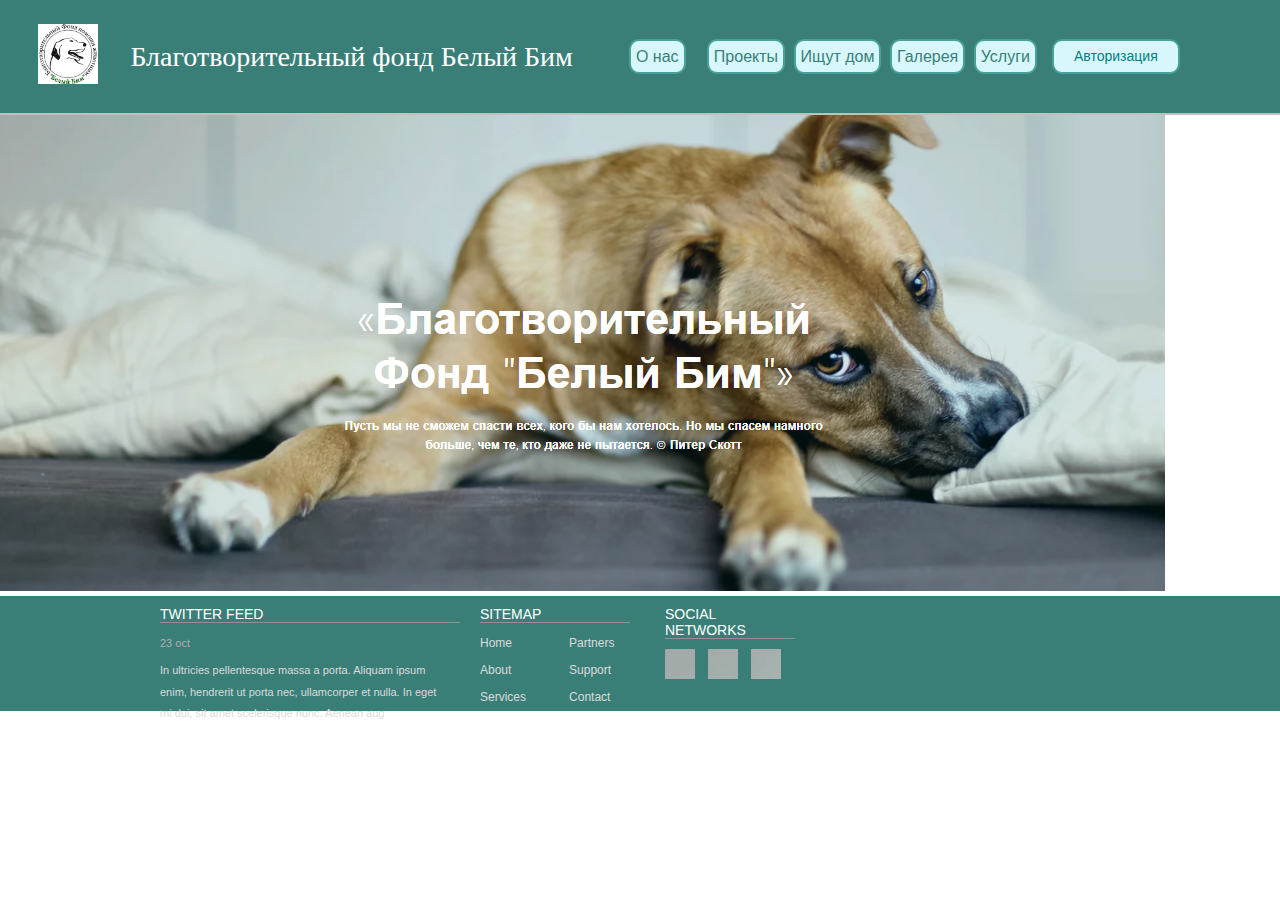
<file: localhost/index.html>
<!doctype html>
<html lang="ru">
<head>
    <meta charset="UTF-8">
    <meta name="viewport"
          content="width=device-width, user-scalable=no, initial-scale=1.0, maximum-scale=1.0, minimum-scale=1.0">
    <meta http-equiv="X-UA-Compatible" content="ie=edge">
    <title>Благотворительный Фонд "Белый Бим"</title>
    <link href="style.css" rel="stylesheet" type="text/css">
</head>
<body>
<header>

<div id="logt">
    <img src="img/Belyj-Bim.jpg" width="60" height="60">
</div>

    <div id="logo">
        <a href="/">
            <div>Благотворительный фонд Белый Бим</div>
        </a>
    </div>

   <div id="menu">
       <a href="/about">
           <div style="margin-right: 5%">О нас</div>

       </a>

       <a href="/feetback">
           <div>Проекты</div>
       </a>

       <a href="/home">
           <div>Ищут дом</div>
       </a>

       <a href="/gal">
           <div> Галерея</div>
       </a>

       <a href="/gal">
           <div> Услуги</div>
       </a>
   </div>

    <div id="auth">
        <a href="/auth">
            <div>Авторизация</div>
        </a>
    </div>
</header>


<div id="foto">
    <img src="img/111.PNG" >
</div>


<!-- подвад -->

<footer>
    <div id="footer">
        <div id="twitter"><h3>TWITTER FEED</h3>
            <time datetime="2012-10-23"><a href="#">23 oct</a></time>
            <p>
                In ultricies pellentesque massa a porta. Aliquam ipsum enim, hendrerit ut porta nec, ullamcorper et nulla. In eget mi dui, sit amet scelerisque nunc. Aenean aug
            </p>
        </div>

        <div id="sitemap">
            <h3>SITEMAP</h3>
            <div>
                <a href="/home/">Home</a>
                <a href="/about/">About</a>
                <a href="/services/">Services</a>
            </div>
            <div>
                <a href="/partners/">Partners</a>
                <a href="/customers/">Support</a>
                <a href="/contact/">Contact</a>
            </div>
        </div>


        <div id="social">
            <h3>SOCIAL NETWORKS</h3>
            <a href="http://twitter.com/" class="social-icon twitter"></a>
            <a href="http://facebook.com/" class="social-icon facebook"></a>
            <a href="http://plus.google.com/" class="social-icon google-plus"></a>
            <a href="http://vimeo.com/" class="social-icon-small vimeo"></a>
            <a href="http://youtube.com/" class="social-icon-small youtube"></a>
            <a href="http://flickr.com/" class="social-icon-small flickr"></a>
            <a href="http://instagram.com/" class="social-icon-small instagram"></a>
            <a href="/rss/" class="social-icon-small rss"></a>
        </div>


        <div id="footer-logo"></div>
    </div>
</footer>


</body>
</html>
</file>
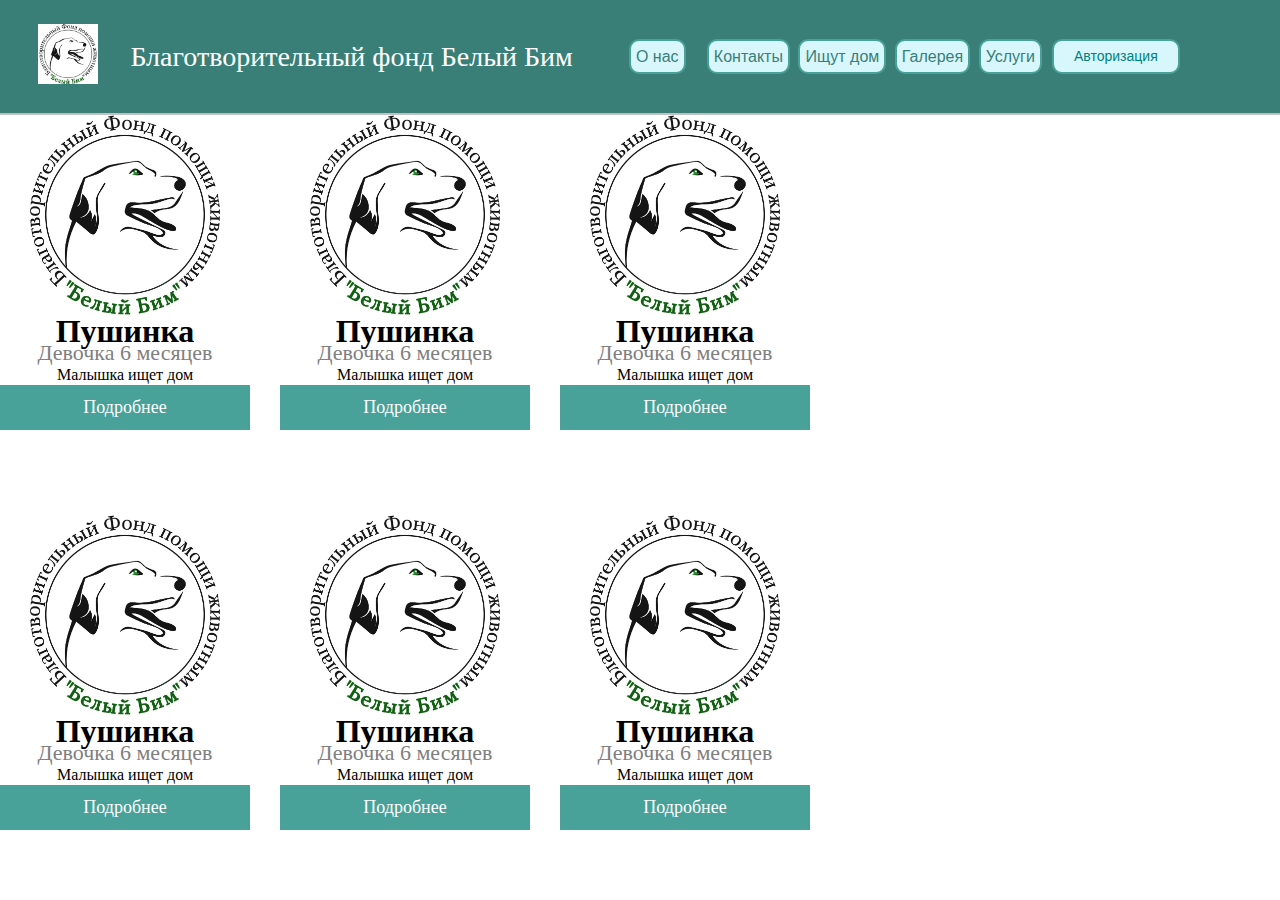
<file: localhost/Dom.html>
<!DOCTYPE html>
<html lang="en">
<head>
    <meta charset="UTF-8">
    <meta name="viewport"
          content="width=device-width, user-scalable=no, initial-scale=1.0, maximum-scale=1.0, minimum-scale=1.0">
    <meta http-equiv="X-UA-Compatible" content="ie=edge">
    <title>Ищут дом</title>
    <link href="style.css" rel="stylesheet" type="text/css">
</head>
<body>
<header>

    <div id="logt">
        <img src="img/Belyj-Bim.jpg" width="60" height="60">
    </div>

    <div id="logo">
        <a href="/">
            <div>Благотворительный фонд Белый Бим</div>
        </a>
    </div>

    <div id="menu">
        <a href="/about">
            <div style="margin-right: 5%">О нас</div>

        </a>

        <a href="/feetback">
            <div>Контакты</div>
        </a>

        <a href="/home">
            <div>Ищут дом</div>
        </a>

        <a href="/gal">
            <div> Галерея</div>
        </a>

        <a href="/gal">
            <div> Услуги</div>
        </a>

    </div>

    <div id="auth">
        <a href="/auth">
            <div>Авторизация</div>
        </a>
    </div>
</header>

<div class="card">
    <div>
        <img src="img/Belyj-Bim.jpg"  style="width:80%">
        <h1>Пушинка</h1>
        <p class="price">Девочка 6 месяцев</p>
        <p>Малышка ищет дом</p>
        <p><button>Подробнее</button></p>
    </div>

    <div>
        <img src="img/Belyj-Bim.jpg"  style="width:80%">
        <h1>Пушинка</h1>
        <p class="price">Девочка 6 месяцев</p>
        <p>Малышка ищет дом</p>
        <p><button>Подробнее</button></p>
    </div>

    <div>
        <img src="img/Belyj-Bim.jpg"  style="width:80%">
        <h1>Пушинка</h1>
        <p class="price">Девочка 6 месяцев</p>
        <p>Малышка ищет дом</p>
        <p><button>Подробнее</button></p>
    </div>

    <div>
        <img src="img/Belyj-Bim.jpg"  style="width:80%">
        <h1>Пушинка</h1>
        <p class="price">Девочка 6 месяцев</p>
        <p>Малышка ищет дом</p>
        <p><button>Подробнее</button></p>
    </div>

    <div>
        <img src="img/Belyj-Bim.jpg"  style="width:80%">
        <h1>Пушинка</h1>
        <p class="price">Девочка 6 месяцев</p>
        <p>Малышка ищет дом</p>
        <p><button>Подробнее</button></p>
    </div>

    <div>
        <img src="img/Belyj-Bim.jpg"  style="width:80%">
        <h1>Пушинка</h1>
        <p class="price">Девочка 6 месяцев</p>
        <p>Малышка ищет дом</p>
        <p><button>Подробнее</button></p>
    </div>

</div>

</body>
</html>
</file>
<file: localhost/style.css>
@charset "utf-8";
* {
    margin: 0;
    padding: 0;
    outline: aqua;
}

html {
    height: 100%;
}

body {
    width: 100%;
    height: 100%;
    background-color: white;
    color: black;
    font-family: Arial, sans-serif;
    font-size: 1em;
    line-height: 135%;
    float: left;
}

a {
    color: navy;
    text-decoration: none;
}

a:hover {
    color: dodgerblue;
}

a, a:hover {
    -webkit-transition: all .3s ease;
    transition: all .3s ease;
}

.clear {
    clear: both;
}

/*Стили для шапки */
header {
    width: 95%;
    height: 4%;
    float: left;
    padding: 3%;
    background-color: #397F78;
    border-bottom: 2px solid silver;
    align-items: center;
    display: flex;
}

header #logt{
    float: left;
    vertical-align: center;
    margin-right: 2em;
}

header #logo {
    width: 41%;
    float: left;
}

header #logo a{
    color: white;
    font-size: 1.75em;
    vertical-align: center;
    font-family: Times New Roman, sans-serif;
}

header #menu {
    width: 35%;
    float: left;
}

header #menu div {
    float: left;
    padding: 5px;
    margin-right: 2%;
    border-radius: 10px;
    color: #397F78;
    border: 2px solid #49A299;
    background-color: #D7F7FC;
}

header #menu div:hover {
    background-color: #e4f2f0;
}

header #auth div {
    float: right;
    padding: 5px;
    margin-right: 2%;
    border-radius: 10px;
    color: #008080;
    border: 2px solid #49A299; /* Параметры рамки */
    background: #D7F7FC; /* Цвет фона */
    font-size: 14px; /* Размер текста */
    padding: 5px 20px;
}

header #auth div:hover {
    background-color: #e4f2f0;
}


.card{
    display: grid;
    grid-template-columns: 250px 250px 250px;
    grid-template-rows: 370px 370px ;
    grid-gap: 30px;
    float: left;
    text-align: center;
    font-family: "Times New Roman" ;
    justify-content: space-evenly;
    margin: auto;
}

.price {
    color: grey;
    font-size: 22px;
    font-family: "Times New Roman" ;
}

.card button { /*кнопка подробнее*/
    border: none;
    outline: 0;
    padding: 12px;
    color: white;
    background-color: #49A299;
    text-align: center ;
    cursor: pointer;
    width: 100%;
    font-size: 18px;
    font-family: "Times New Roman" ;
}

/*прозрачночть*/
.card button:hover {
    opacity: 0.7;
}




/*подвал*/
footer {
    background:#397F78;
    color: #dbdbdb;
    font-size: 11px;
}

#footer {
    max-width: 960px;
    margin: auto;
    padding: 10px 0;
    height: 95px;
}

footer h3 {
    font: 14px 'Oswald', sans-serif;
    color: #fff;
    border-bottom: 1px solid #919191;
    margin: 0 0 10px 0;
}

#twitter time a {
    color: #b4aeae;
}

footer p {
    margin: 5px 0;
}

#twitter {
    float: left;
    width: 300px;
}

#twitter p {
    padding-right: 15px;
}

footer a {
    color: #dbdbdb;
}

#sitemap {
    width: 150px;
    float: left;
    margin-left: 20px;
    padding-right: 15px;
}

#sitemap div {
    display: inline-block;
}

#sitemap div + div {
    margin-left: 40px;
}

#sitemap a {
    display: block;
    text-decoration: none;
    font-size: 12px;
    margin-bottom: 5px;
}

#sitemap a:hover {
    text-decoration: underline;
}
#social {
    float: left;
    margin-left: 20px;
    width: 130px;
}

.social-icon {
    width: 30px;
    height: 30px;
    background: url(img/111.PNG) no-repeat;
    display: inline-block;
    margin-right: 10px;
}



.twitter {
    background-position: 0 0;
}

.facebook {
    background-position: -30px 0;
}

.google-plus {
    background-position: -60px 0;
}

.vimeo {
    background-position: 0 0;
}

.youtube {
    background-position: -16px 0;
}

.flickr {
    background-position: -32px 0;
}

.instagram {
    background-position: -48px 0;
}

.rss {
    background-position: -64px 0;
}
</file>
